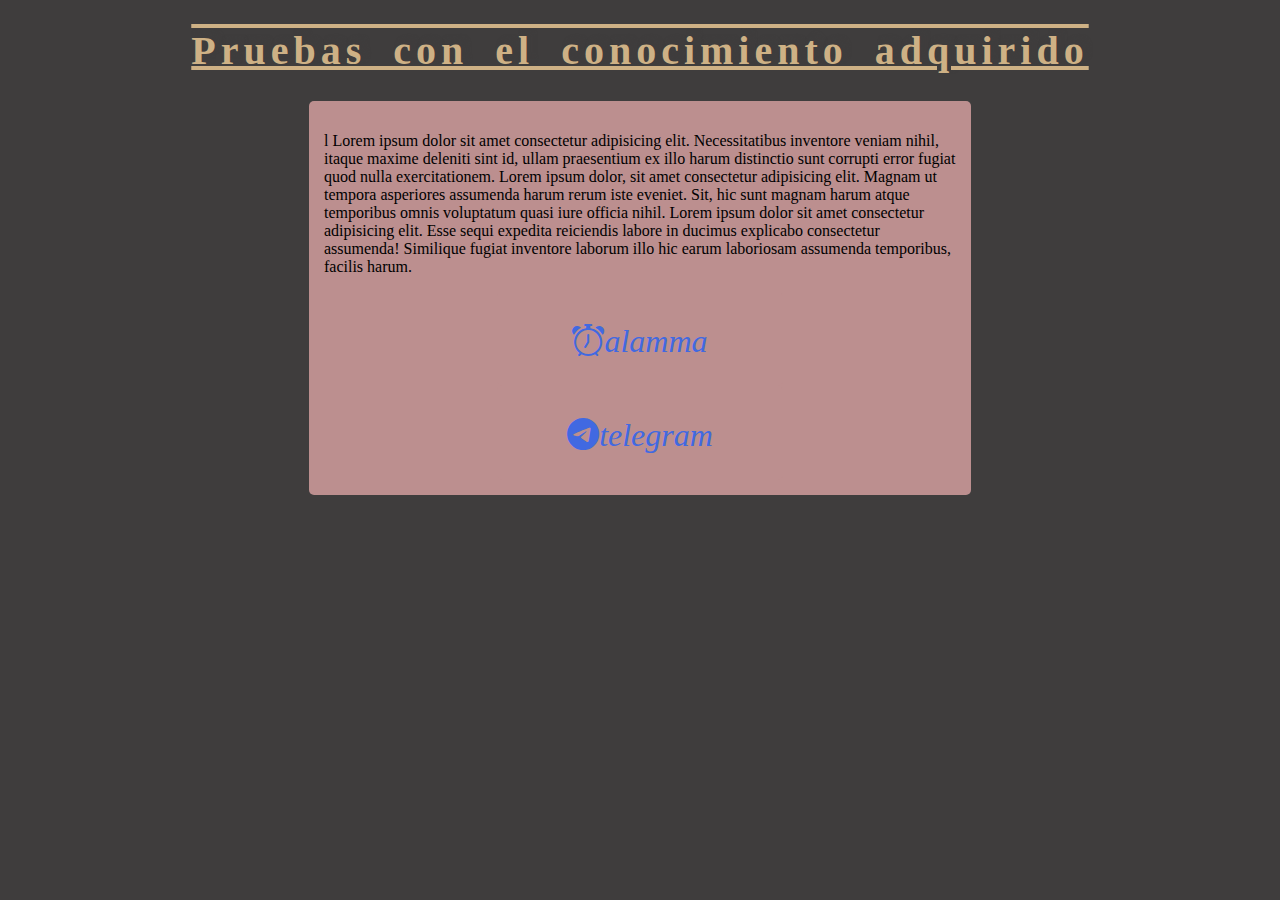
<file: University web developer/CSS/2/index.html>
<!DOCTYPE html>
<html lang="en">
<head>
    <meta charset="UTF-8">
    <meta http-equiv="X-UA-Compatible" content="IE=edge">
    <meta name="viewport" content="width=device-width, initial-scale=1.0">
    <title>CSS</title>
    <link rel="stylesheet" href="css/style.css">
    <link rel="preconnect" href="https://fonts.googleapis.com">
    <link rel="preconnect" href="https://fonts.gstatic.com" crossorigin>
    <link href="https://fonts.googleapis.com/css2?family=Bebas+Neue&display=swap" rel="stylesheet">
    <link href="https://fonts.googleapis.com/icon?family=Material+Icons" rel="stylesheet">
</head>
<body>
<h1>Pruebas con el conocimiento adquirido</h1>
<div>
  <p>l
    Lorem ipsum dolor sit amet consectetur adipisicing elit. Necessitatibus inventore veniam nihil, itaque maxime deleniti sint id, ullam praesentium ex illo harum distinctio sunt corrupti error fugiat quod nulla exercitationem.
    Lorem ipsum dolor, sit amet consectetur adipisicing elit. Magnam ut tempora asperiores assumenda harum rerum iste eveniet. Sit, hic sunt magnam harum atque temporibus omnis voluptatum quasi iure officia nihil.
    Lorem ipsum dolor sit amet consectetur adipisicing elit. Esse sequi expedita reiciendis labore in ducimus explicabo consectetur assumenda! Similique fugiat inventore laborum illo hic earum laboriosam assumenda temporibus, facilis harum.
  </p>
  <div class="alarma">
    <p>
      <i class=" bi-alarm">alamma</i>
    </p>
  </div>
  <div class="telegram">
    <p>
      <i class="bi-telegram">telegram</i>
    </p>
  </div>
</div>
</body>
</html>
</file>
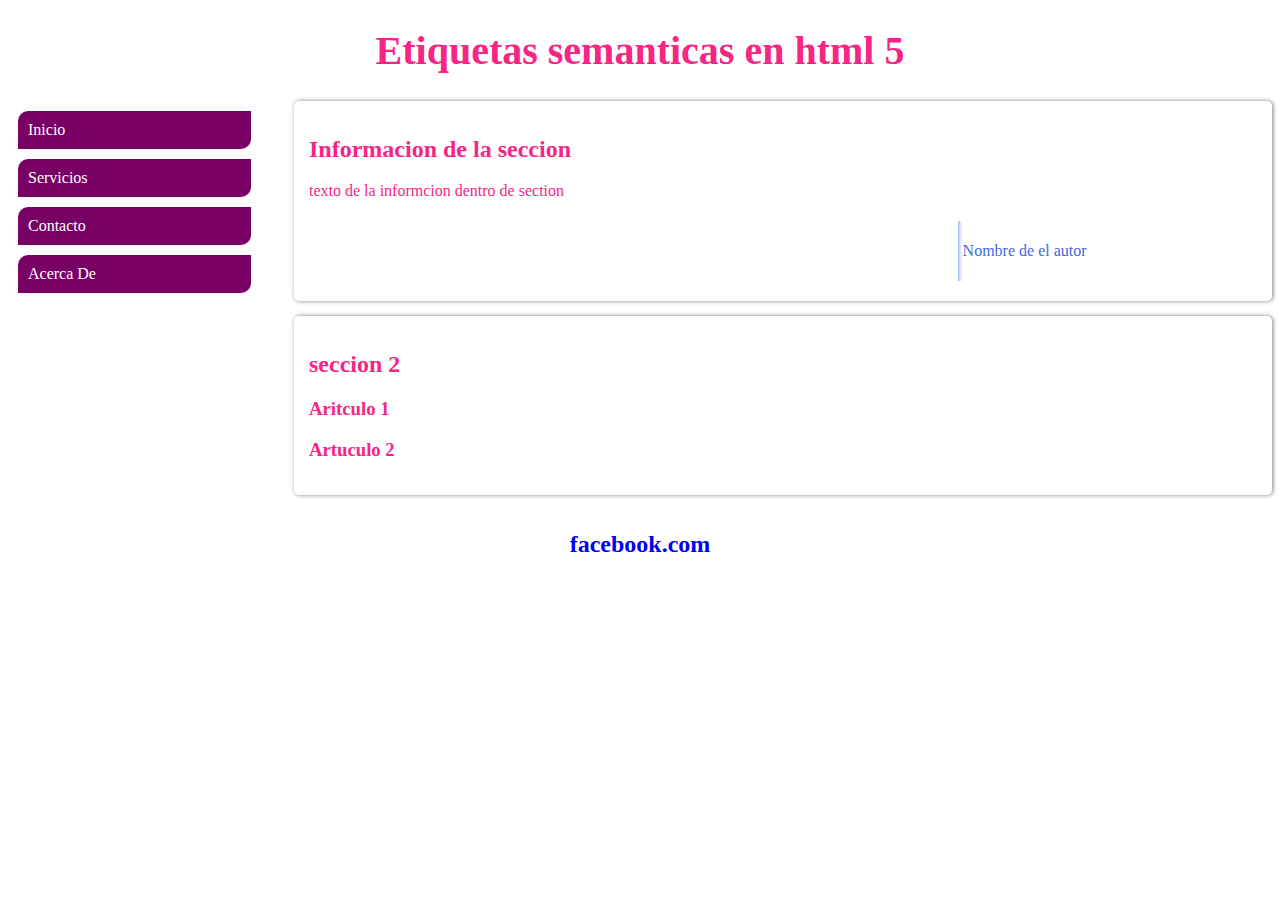
<file: University web developer/CSS/1/elementos semanticos/index.html>
<!DOCTYPE html>
<html lang="en">
<head>
    <meta charset="UTF-8">
    <meta http-equiv="X-UA-Compatible" content="IE=edge">
    <meta name="viewport" content="width=device-width, initial-scale=1.0">
    <title>Elementos semanticos</title>
    <link rel="stylesheet" href="css/style.css">
</head>
<body>
    <header>
        <h1>Etiquetas semanticas en html 5</h1>
    </header>
    <nav>
        <a href="#">Inicio</a>
        <a href="#">Servicios</a>
        <a href="#">Contacto</a>
        <a href="#">Acerca De</a>
    </nav>
    <section>
        <h2>Informacion de la seccion</h2>
        <p>texto de la informcion dentro de section</p>
        <aside>
            <p>Nombre de el autor</p>
        </aside>
    </section>
    <section>
        <h2>seccion 2</h2>
        <article>
            <h3>Aritculo 1</h3>
        </article>
        <article>
            <h3>Artuculo 2</h3>
        </article>
    </section>
    <footer>
        <h2>
            <a href="http/:www.facebook.com">
            facebook.com</a>
        </h2>
    </footer>
</body>
</html>
</file>
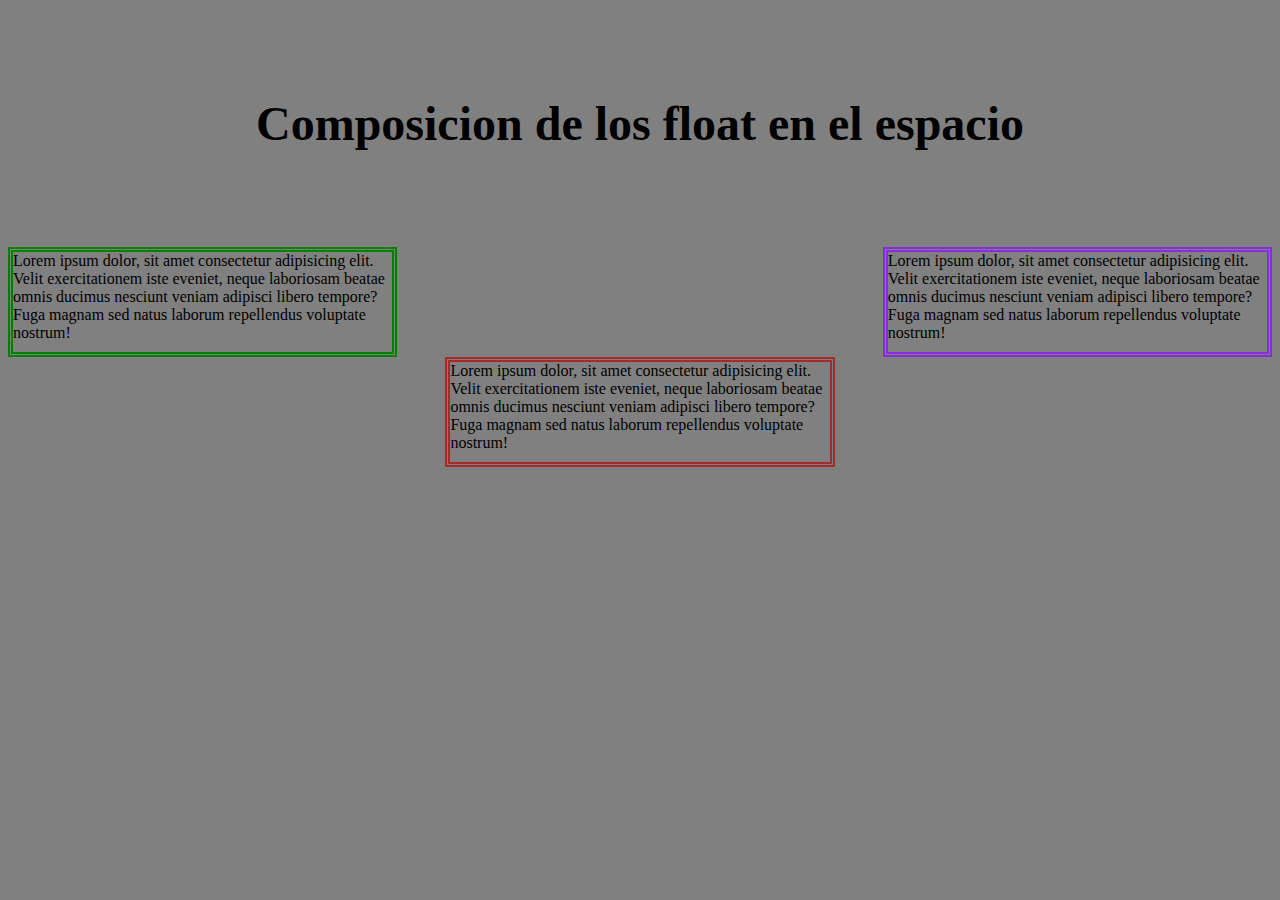
<file: University web developer/CSS/2/float.html>
<!DOCTYPE html>
<html lang="en">
<head>
    <meta charset="UTF-8">
    <meta http-equiv="X-UA-Compatible" content="IE=edge">
    <meta name="viewport" content="width=device-width, initial-scale=1.0">
    <link rel="stylesheet" href="css/float.css">
    <title>Document</title>
</head>
<body>
    <h1>
        Composicion de los float en el espacio 
    </h1>
    <div class="contenedoruno">
        Lorem ipsum dolor, sit amet consectetur adipisicing elit. Velit exercitationem iste eveniet, neque laboriosam beatae omnis ducimus nesciunt veniam adipisci libero tempore? Fuga magnam sed natus laborum repellendus voluptate nostrum!
    </div>
    <div class="contenedordos">
        Lorem ipsum dolor, sit amet consectetur adipisicing elit. Velit exercitationem iste eveniet, neque laboriosam beatae omnis ducimus nesciunt veniam adipisci libero tempore? Fuga magnam sed natus laborum repellendus voluptate nostrum!
    </div>
    <div class="contenedortres">
        Lorem ipsum dolor, sit amet consectetur adipisicing elit. Velit exercitationem iste eveniet, neque laboriosam beatae omnis ducimus nesciunt veniam adipisci libero tempore? Fuga magnam sed natus laborum repellendus voluptate nostrum!
    </div>

</body>
</html>
</file>
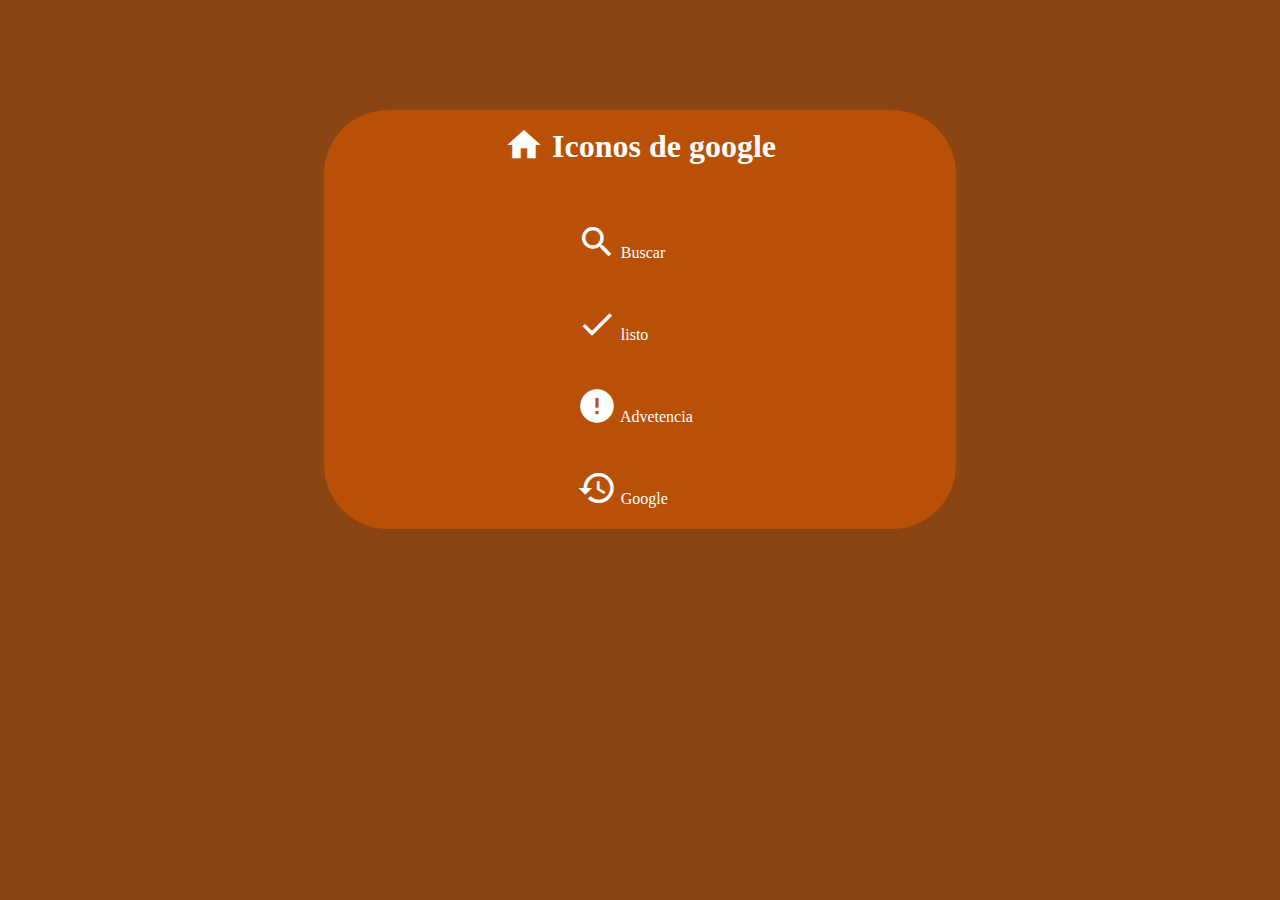
<file: University web developer/CSS/2/icon.html>
<!DOCTYPE html>
<html lang="en">
<head>
    <meta charset="UTF-8">
    <meta http-equiv="X-UA-Compatible" content="IE=edge">
    <meta name="viewport" content="width=device-width, initial-scale=1.0">
    <title>Iconos con google</title>
    <link href="https://fonts.googleapis.com/icon?family=Material+Icons"rel="stylesheet">
    <link rel="stylesheet" href="css/icon.css">
</head>
<body>
    <div class="masterbox">
    <h1>
        <i class="material-icons">home</i>
        Iconos de google</h1>
    <div class="cajauno">
        <p>
            <i class="material-icons">search</i>
            Buscar
        </p>
    </div>
    <div class="cajauno">
        <p>
            <i class="material-icons">done</i>
            listo
        </p>
    </div>
    <div class="cajauno">
        <p>
            <i class="material-icons">error</i>
            Advetencia
        </p>
    </div>
    <div class="cajauno">
        <p>
            <i class="material-icons">history</i>
            Google
        </p>
    </div>
    </div>
</body>
</html>
</file>
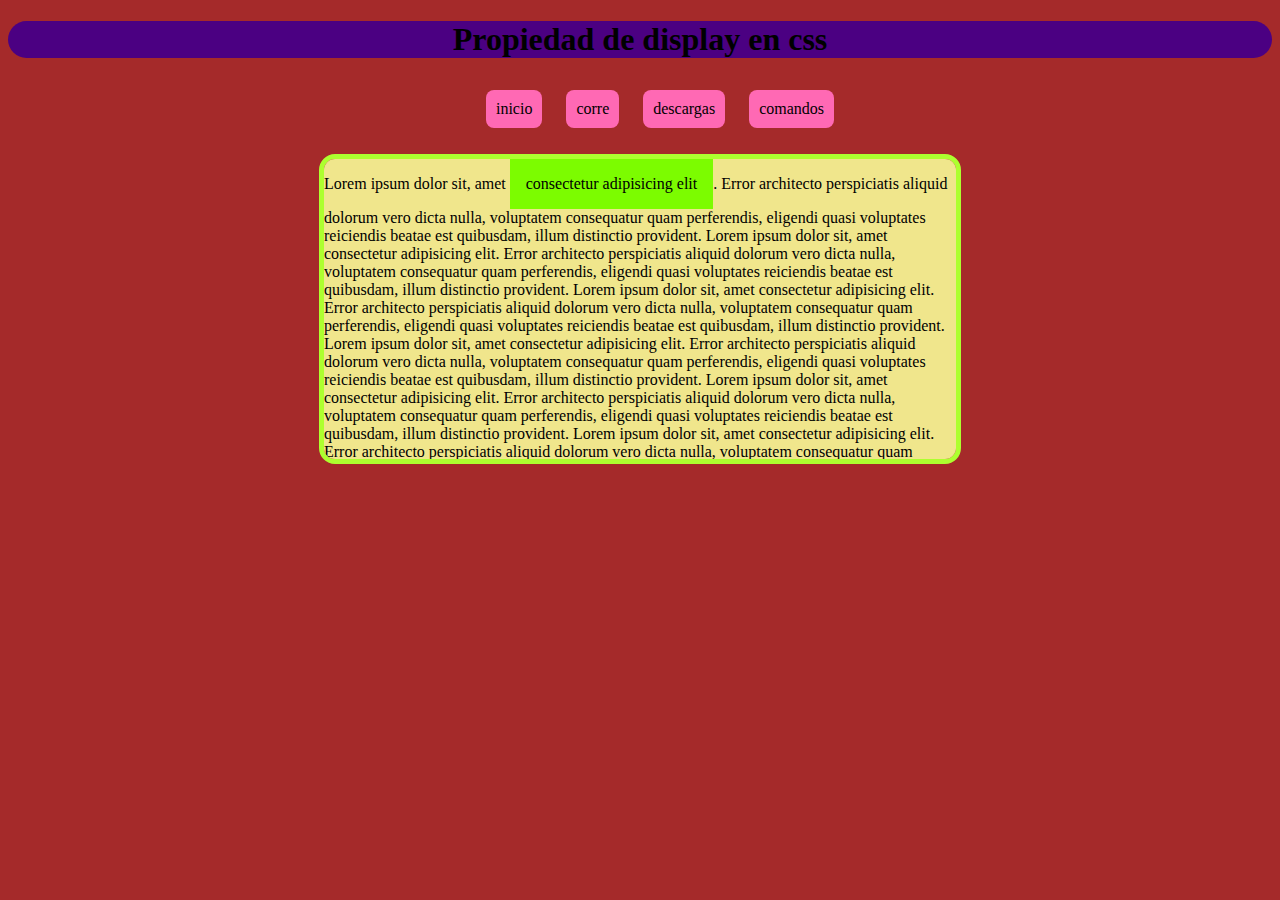
<file: University web developer/CSS/2/menuinlineblock.html>
<!DOCTYPE html>
<html lang="en">
<head>
    <meta charset="UTF-8">
    <meta http-equiv="X-UA-Compatible" content="IE=edge">
    <meta name="viewport" content="width=device-width, initial-scale=1.0">
    <link rel="stylesheet" href="css/menuinlineblock.css">
    <title>Inline block</title>
</head>
<body>
    <h1>Propiedad de display en css</h1>
    <ol>
        <li>inicio</li>
        <li>corre</li>
        <li>descargas</li>
        <li>comandos</li>
    </ol>
    <div>
        Lorem ipsum dolor sit, amet <span>consectetur adipisicing elit</span>. Error architecto perspiciatis aliquid dolorum vero dicta nulla, voluptatem consequatur quam perferendis, eligendi quasi voluptates reiciendis beatae est quibusdam, illum distinctio provident.
        Lorem ipsum dolor sit, amet consectetur adipisicing elit. Error architecto perspiciatis aliquid dolorum vero dicta nulla, voluptatem consequatur quam perferendis, eligendi quasi voluptates reiciendis beatae est quibusdam, illum distinctio provident.
        Lorem ipsum dolor sit, amet consectetur adipisicing elit. Error architecto perspiciatis aliquid dolorum vero dicta nulla, voluptatem consequatur quam perferendis, eligendi quasi voluptates reiciendis beatae est quibusdam, illum distinctio provident.
        Lorem ipsum dolor sit, amet consectetur adipisicing elit. Error architecto perspiciatis aliquid dolorum vero dicta nulla, voluptatem consequatur quam perferendis, eligendi quasi voluptates reiciendis beatae est quibusdam, illum distinctio provident.
        Lorem ipsum dolor sit, amet consectetur adipisicing elit. Error architecto perspiciatis aliquid dolorum vero dicta nulla, voluptatem consequatur quam perferendis, eligendi quasi voluptates reiciendis beatae est quibusdam, illum distinctio provident.
        Lorem ipsum dolor sit, amet consectetur adipisicing elit. Error architecto perspiciatis aliquid dolorum vero dicta nulla, voluptatem consequatur quam perferendis, eligendi quasi voluptates reiciendis beatae est quibusdam, illum distinctio provident.
        Lorem ipsum dolor sit, amet consectetur adipisicing elit. Error architecto perspiciatis aliquid dolorum vero dicta nulla, voluptatem consequatur quam perferendis, eligendi quasi voluptates reiciendis beatae est quibusdam, illum distinctio provident.

    </div>
</body>
</html>
</file>
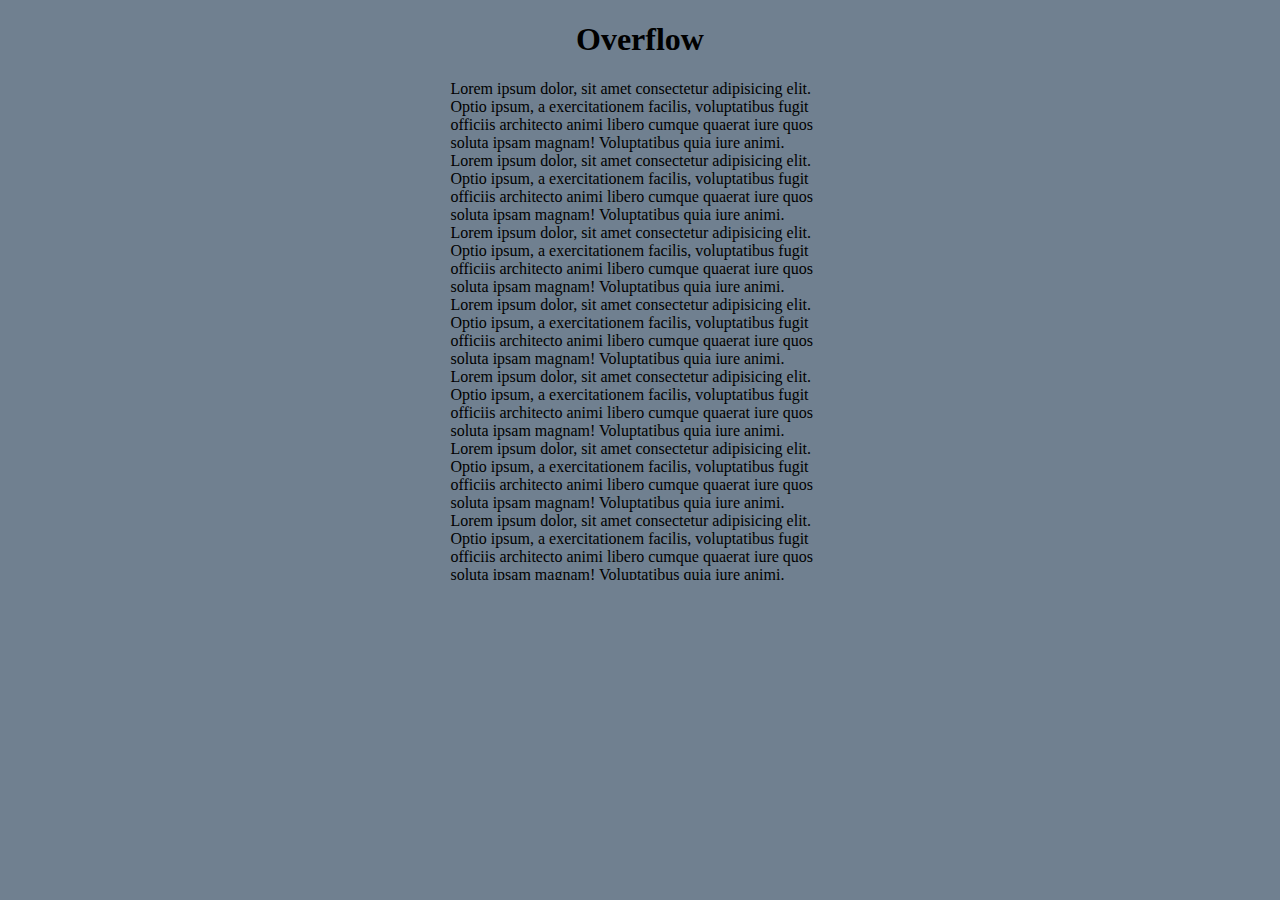
<file: University web developer/CSS/2/overflow.html>
<!DOCTYPE html>
<html lang="en">
<head>
    <meta charset="UTF-8">
    <meta http-equiv="X-UA-Compatible" content="IE=edge">
    <meta name="viewport" content="width=device-width, initial-scale=1.0">
    <link rel="stylesheet" href="css/overflow.css">
    <title>overflow</title>
</head>
<body>
    <h1>Overflow</h1>
    <div>
        Lorem ipsum dolor, sit amet consectetur adipisicing elit. Optio ipsum, a exercitationem facilis, voluptatibus fugit officiis architecto animi libero cumque quaerat iure quos soluta ipsam magnam! Voluptatibus quia iure animi.
        Lorem ipsum dolor, sit amet consectetur adipisicing elit. Optio ipsum, a exercitationem facilis, voluptatibus fugit officiis architecto animi libero cumque quaerat iure quos soluta ipsam magnam! Voluptatibus quia iure animi.
        Lorem ipsum dolor, sit amet consectetur adipisicing elit. Optio ipsum, a exercitationem facilis, voluptatibus fugit officiis architecto animi libero cumque quaerat iure quos soluta ipsam magnam! Voluptatibus quia iure animi.
        Lorem ipsum dolor, sit amet consectetur adipisicing elit. Optio ipsum, a exercitationem facilis, voluptatibus fugit officiis architecto animi libero cumque quaerat iure quos soluta ipsam magnam! Voluptatibus quia iure animi.
        Lorem ipsum dolor, sit amet consectetur adipisicing elit. Optio ipsum, a exercitationem facilis, voluptatibus fugit officiis architecto animi libero cumque quaerat iure quos soluta ipsam magnam! Voluptatibus quia iure animi.
        Lorem ipsum dolor, sit amet consectetur adipisicing elit. Optio ipsum, a exercitationem facilis, voluptatibus fugit officiis architecto animi libero cumque quaerat iure quos soluta ipsam magnam! Voluptatibus quia iure animi.
        Lorem ipsum dolor, sit amet consectetur adipisicing elit. Optio ipsum, a exercitationem facilis, voluptatibus fugit officiis architecto animi libero cumque quaerat iure quos soluta ipsam magnam! Voluptatibus quia iure animi.
    </div>

</body>
</html>
</file>
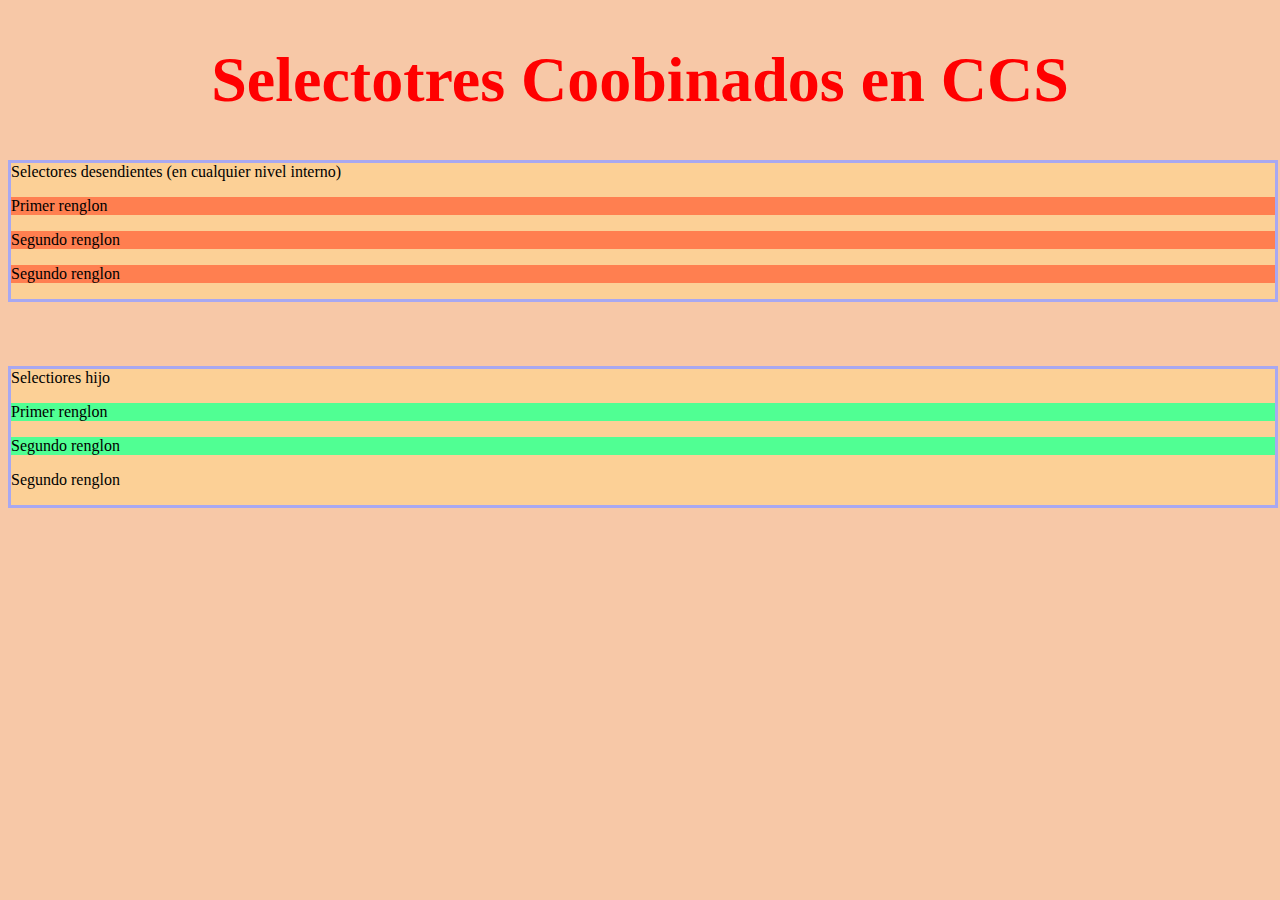
<file: University web developer/CSS/2/selectores.html>
<!DOCTYPE html>
<html lang="en">
<head>
    <meta charset="UTF-8">
    <meta http-equiv="X-UA-Compatible" content="IE=edge">
    <meta name="viewport" content="width=device-width, initial-scale=1.0">
    <link rel="stylesheet" href="css/selectores.css">
    <title>Selectores desendientes</title>
</head>
<body>
    <h1>Selectotres Coobinados en CCS</h1>
    <div class="contenedor desendiente">
        Selectores desendientes (en cualquier nivel interno)
        <p>Primer renglon</p>
        <p>Segundo renglon</p>
        <section>
            <p>Segundo renglon</p>
        </section>
    </div>

    <div class="contenedor hijo">
        Selectiores hijo
        <p>Primer renglon</p>
        <p>Segundo renglon</p>
        <section>
            <p>Segundo renglon</p>
        </section>
    </div>
</body>
</html>
</file>
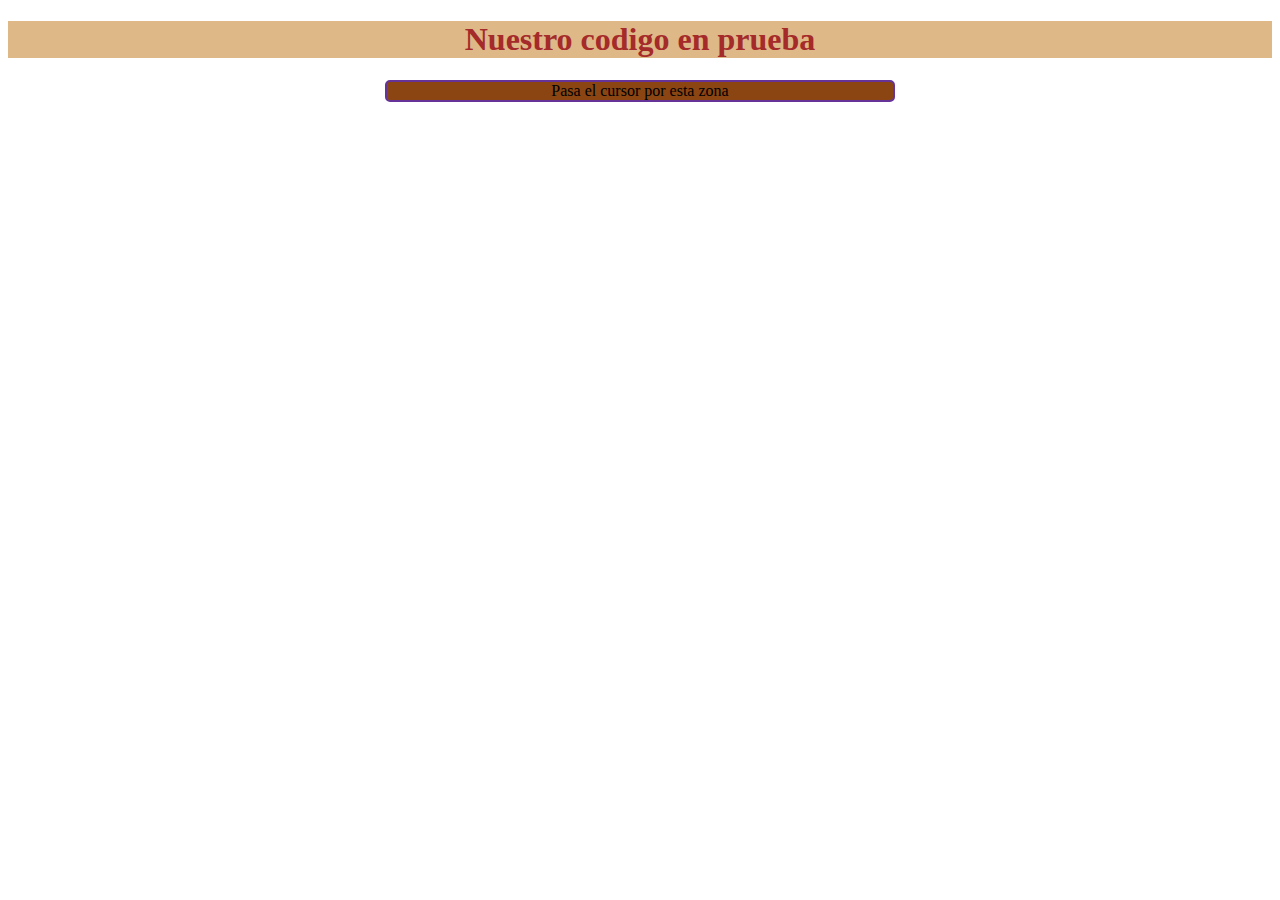
<file: University web developer/CSS/3/elnuestro.html>
<!DOCTYPE html>
<html lang="en">
<head>
    <meta charset="UTF-8">
    <meta http-equiv="X-UA-Compatible" content="IE=edge">
    <meta name="viewport" content="width=device-width, initial-scale=1.0">
    <link rel="stylesheet" href="CSS/elnuestro.css">
    <title>el nuestro</title>
</head>
<body>
    <h1>Nuestro codigo en prueba</h1>
    <div>
        Pasa el cursor por esta zona
        <p>estan dentro de esta zona</p>
    </div>
</body>
</html>
</file>
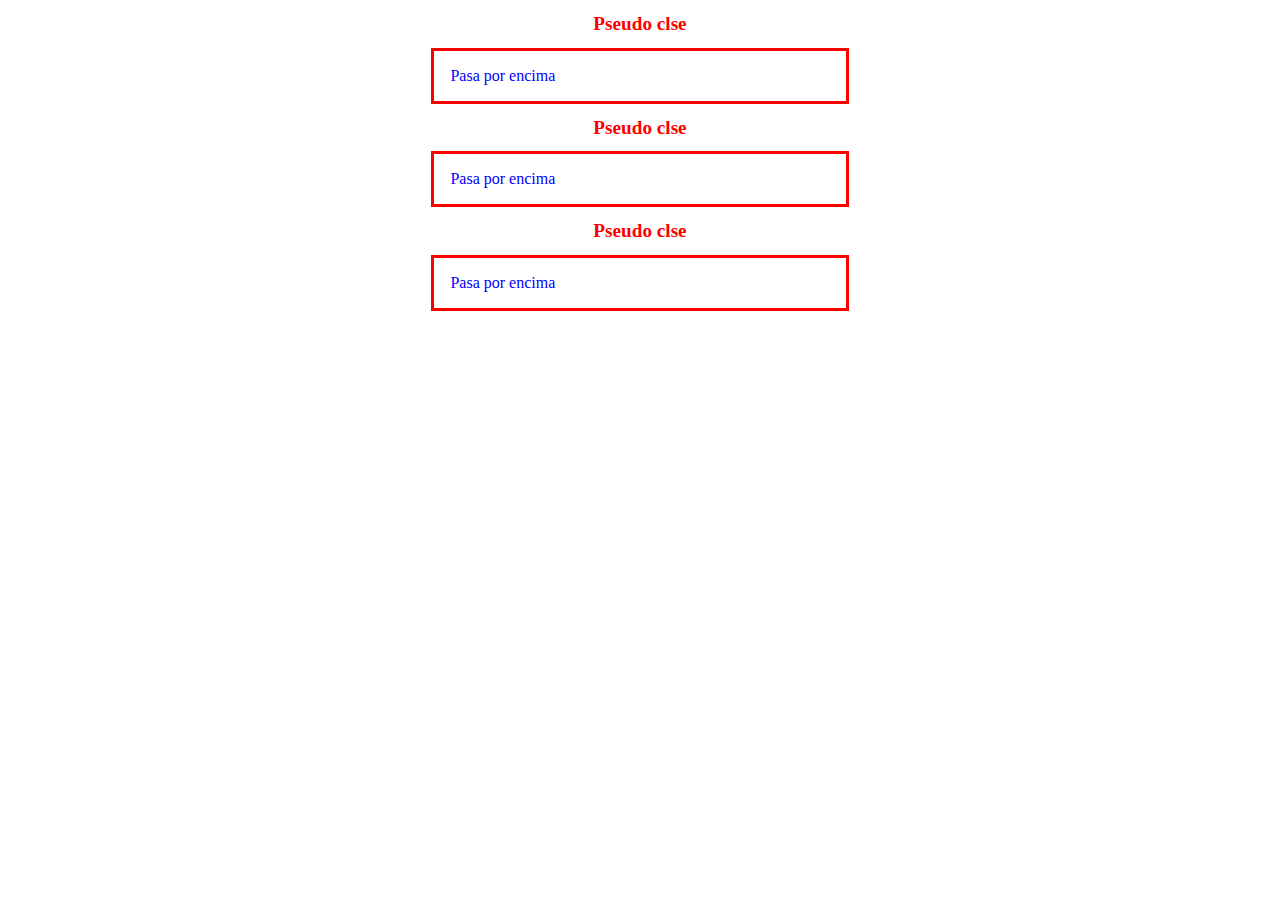
<file: University web developer/CSS/3/pseudoclases.html>
<!DOCTYPE html>
<html lang="en">
<head>
    <meta charset="UTF-8">
    <meta http-equiv="X-UA-Compatible" content="IE=edge">
    <meta name="viewport" content="width=device-width, initial-scale=1.0">
    <link rel="stylesheet" href="CSS/style.css">
    <title>Pseudoclase</title>
</head>
<body>
    <h1>Pseudo clse</h1>
    <div class="contenedor oculto">
        Pasa por encima
        <p>se muestra el parrafo</p>
    </div>
    <h1>Pseudo clse</h1>
    <div class="contenedor oculto">
        Pasa por encima
        <p>se muestra el parrafo</p>
    </div>
    <h1>Pseudo clse</h1>
    <div class="contenedor oculto">
        Pasa por encima
        <p>se muestra el parrafo</p>
    </div>

</body>
</html>
</file>
<file: University web developer/CSS/1/elementos semanticos/css/style.css>
header{
    color: #f72585;
    text-align: center;
    font-size: 20px;
}
nav{
    width: 20%;
    float: left;
}
nav a{
    background-color: #790065;
    border-radius: 10px 0 10px 0;
    color: #ffff;
    margin: 10px;
    padding: 10px;
    text-decoration: none;
    display: block;
}
section{
    float: right;
    width: 75%;
    color: #f72585;
    border-radius: 5px;
    box-shadow: 1px 0 4px rgb(0, 0, 0, .5);
    margin-bottom: 15px;
    padding: 15px;
}
aside{
    float: right;
    width: 30%;
    padding: 5px;
    margin: 5px;
    font: italic;
    color: royalblue;
    box-shadow: inset 5px 0 5px -5px;
}
footer {
    clear: both;
    padding: 1px;
    text-align: center;
}
footer h2 a{
    text-align: center;
    text-decoration: none;
}
</file>
<file: University web developer/CSS/2/css/float.css>
body{
    background-color: grey;
}
h1{
    text-align: center;
    font-size: 3em;
    margin: 2em;
}
div{
    width: 30%;
    height: 100px;
    overflow: auto;
}
.contenedoruno{
    border: double 5px green;
    float: left;
}
.contenedordos{
    border: double 5px blueviolet;
    float: right;
}
.contenedortres{
    clear: both;
    border: brown 5px double;
    margin: auto;
}
</file>
<file: University web developer/CSS/2/css/icon.css>
body{
    background-color: saddlebrown;
    color:white;
}
.masterbox{
    margin: auto;
    width: 50%;
    height: 70%;
    position: relative;
    top: 100px;
    background-color: rgb(184, 80, 7);
    border-radius: 4em;
}
h1{
    text-align: center;
    padding: 15px;
    margin-top: 10px;
    border-radius: 1em ;
}
p{
    text-align: justify;

}
div{
    width: 20%;
    position: relative;
}
.material-icons{
    font-size: 40px;
    vertical-align: bottom;
}
.cajauno{
    margin: auto;
    padding: 5px;
}
</file>
<file: University web developer/CSS/2/css/menuinlineblock.css>
body{
    background-color: brown;
}
h1{
    text-align: center;
    background-color: indigo;
    border-radius: 3em;
}
ol{
    text-align: center;
}
ol li {
    display: inline-block;
    padding: 10px;
    margin: 10px;
    background-color: hotpink;
    border-radius: 8px;
}
div{
    margin: auto;
    width: 50%;
    height: 300px;
    border: 5px greenyellow solid;
    background-color: khaki;
    border-radius: 1em;
    overflow: scroll;
}
span{
    background-color: lawngreen;
    padding: 1em;
    display: inline-block;
}
</file>
<file: University web developer/CSS/2/css/overflow.css>
body{
    background-color:slategrey;
}
h1{
    text-align: center;
}
div{
    height: 500px;
    width: 30%;
    margin: auto;
    overflow: scroll;
}
</file>
<file: University web developer/CSS/2/css/selectores.css>
body{
    background-color: rgb(247, 200, 167);
}
h1{
    color: red;
    font-size: 4em;
    text-align: center;
}

div{
    width: 100%;
    height: 30%;
    margin-bottom: 4em;
    border: 3px solid rgb(168, 168, 241);
    background-color: rgb(252, 208, 150);
}

div.contenedor.desendiente p{
    background-color: coral;
}
div.contenedor.hijo > p{
    background-color: rgb(80, 255, 147);
}
</file>
<file: University web developer/CSS/3/CSS/elnuestro.css>
h1{
    color: brown;
    background-color: burlywood;
    text-align: center;
}
div{
    height: 30%;
    width: 40%;
    border: solid 2px rebeccapurple;
    background-color: saddlebrown;
    margin: auto;
    text-align: center;
    border-radius: 5px;
}

div:hover{
    background-color: salmon;
    border: sienna 3px double;

}
div p{
    display: none;
}

div:hover p{
    display: block;
    color: skyblue;
    background-color: slateblue;
    padding: 1em;
    border-radius: 5px;
}
</file>
<file: University web developer/CSS/3/CSS/style.css>
h1{
    color: red;
    text-align: center;
    font-size: larger;
}
div.contenedor{
    width: 30%;
    height: 20%;
    margin: auto;
    border: 3px solid red;
    padding: 1em;
    color: blue;

}
div.contenedor.oculto:hover{
    background-color: cadetblue;
    color: black;
}
div.contenedor.oculto p{
    display: none;
}
div.contenedor.oculto:hover p {
    display: block;
    background-color: brown;
    padding: 1em;
    color: burlywood;
}
</file>
<file: University web developer/CSS/2/css/style.css>
@import url("https://cdn.jsdelivr.net/npm/bootstrap-icons@1.6.0/font/bootstrap-icons.css");

body{
    background-color: rgb(63, 61, 61);
}
h1{
    height: 100pxpx;
    text-align: center;
    color: #ceb185;
    text-shadow: 5px -5px 5px rgb(63, 61, 61);
    font-size: 40px;
    letter-spacing: 5px;
    word-spacing: 12px;
    text-decoration: overline underline;
}
div{
    padding: 15px;
    width: 50%;

    margin: auto;
    background-color: rosybrown;
    border-radius: 5px;
}
.bi-alarm {
    color: royalblue;
    font-size:2em;
    
}
.alarma{
    margin: auto;
    height: 4em;
    width: 16em;
    text-align: center;
}
.bi-telegram{
    color: royalblue;
    font-size:2em;
}
.telegram{
    margin: auto;
    height: 4em;
    width: 16em;
    text-align: center;
}
</file>
